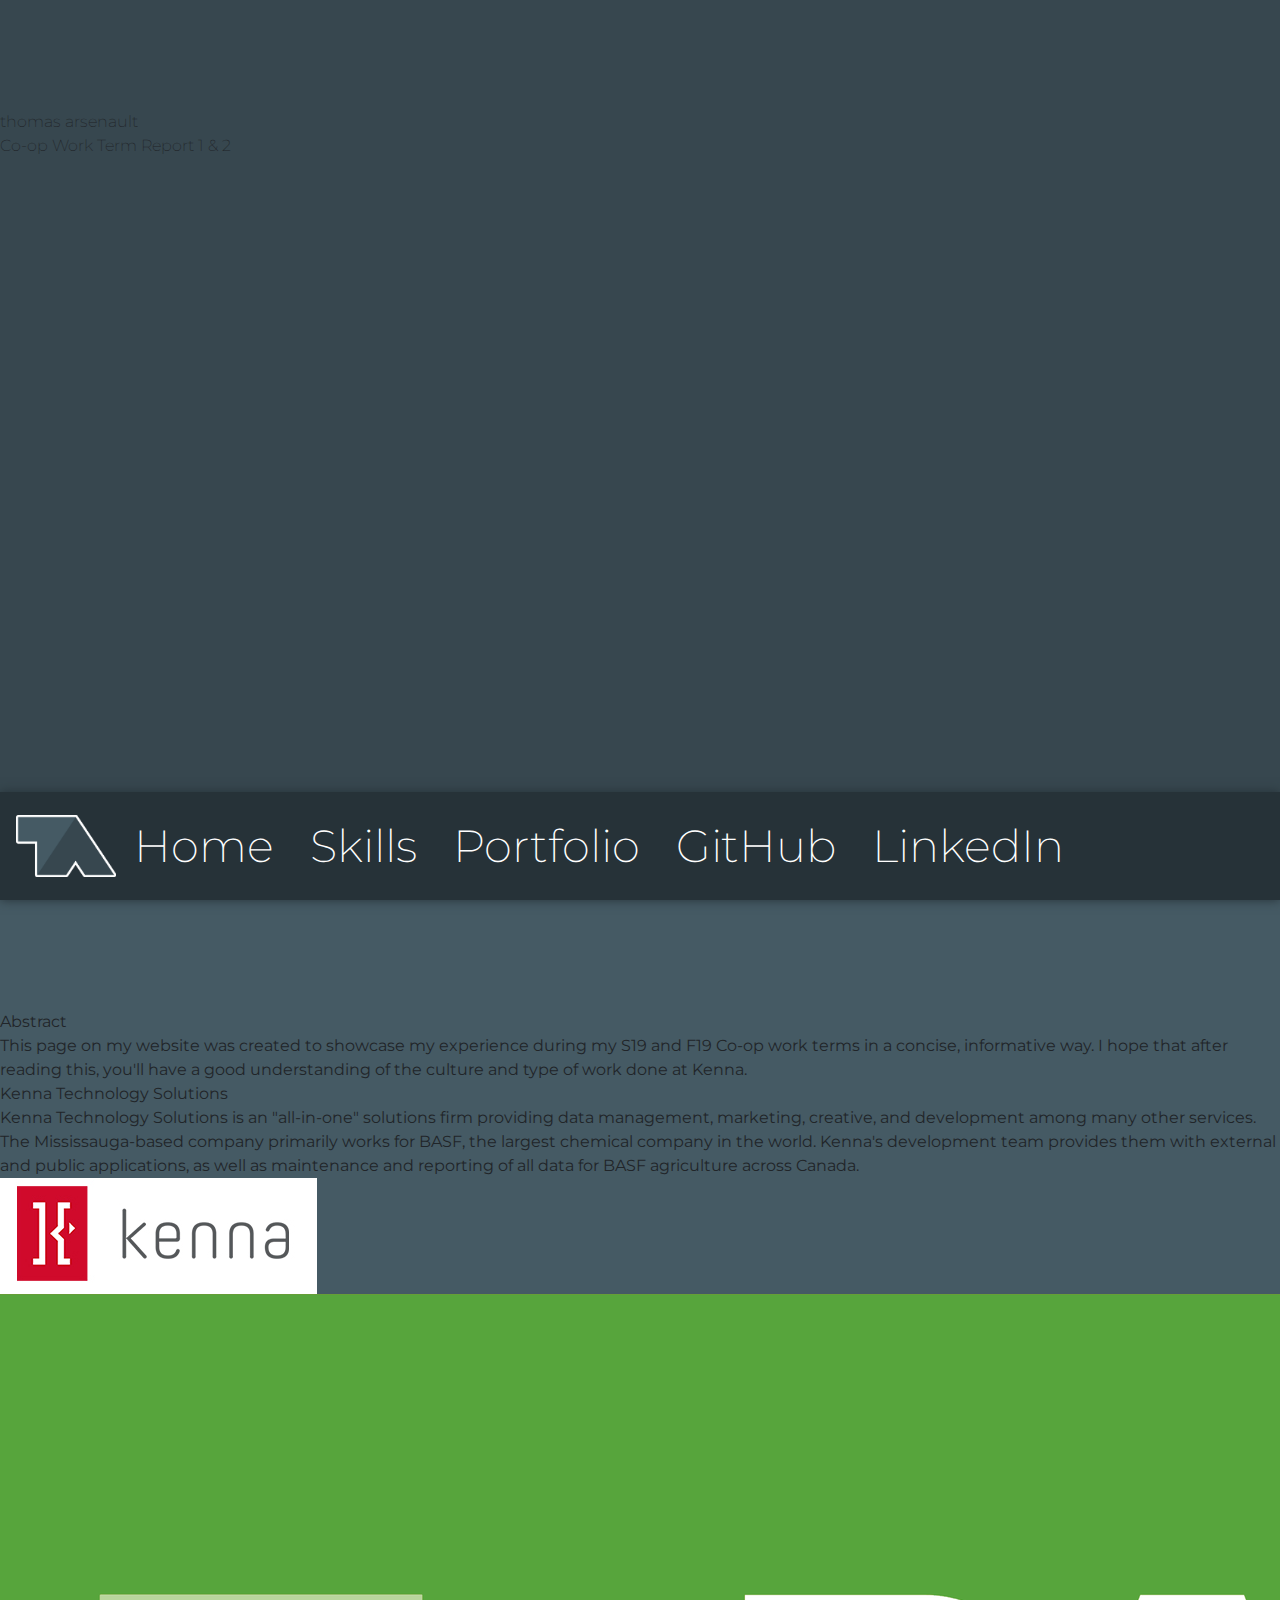
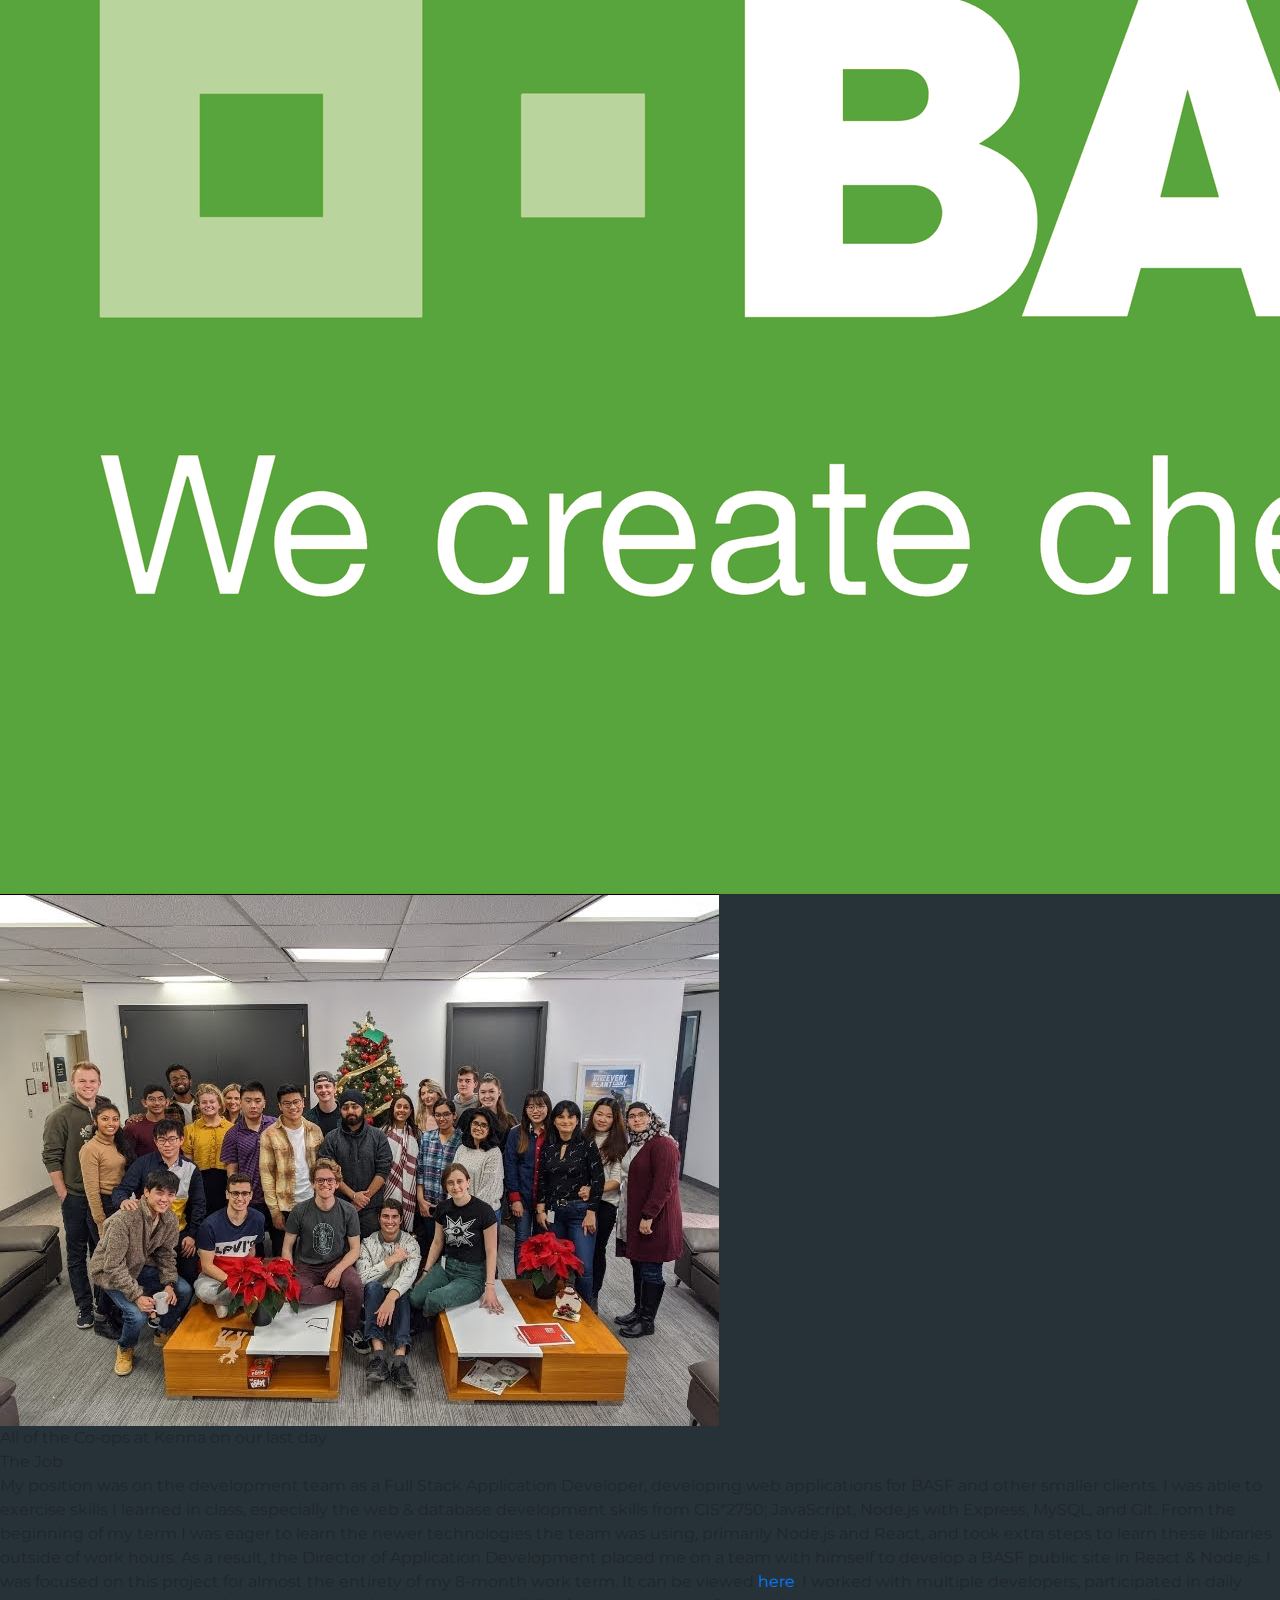
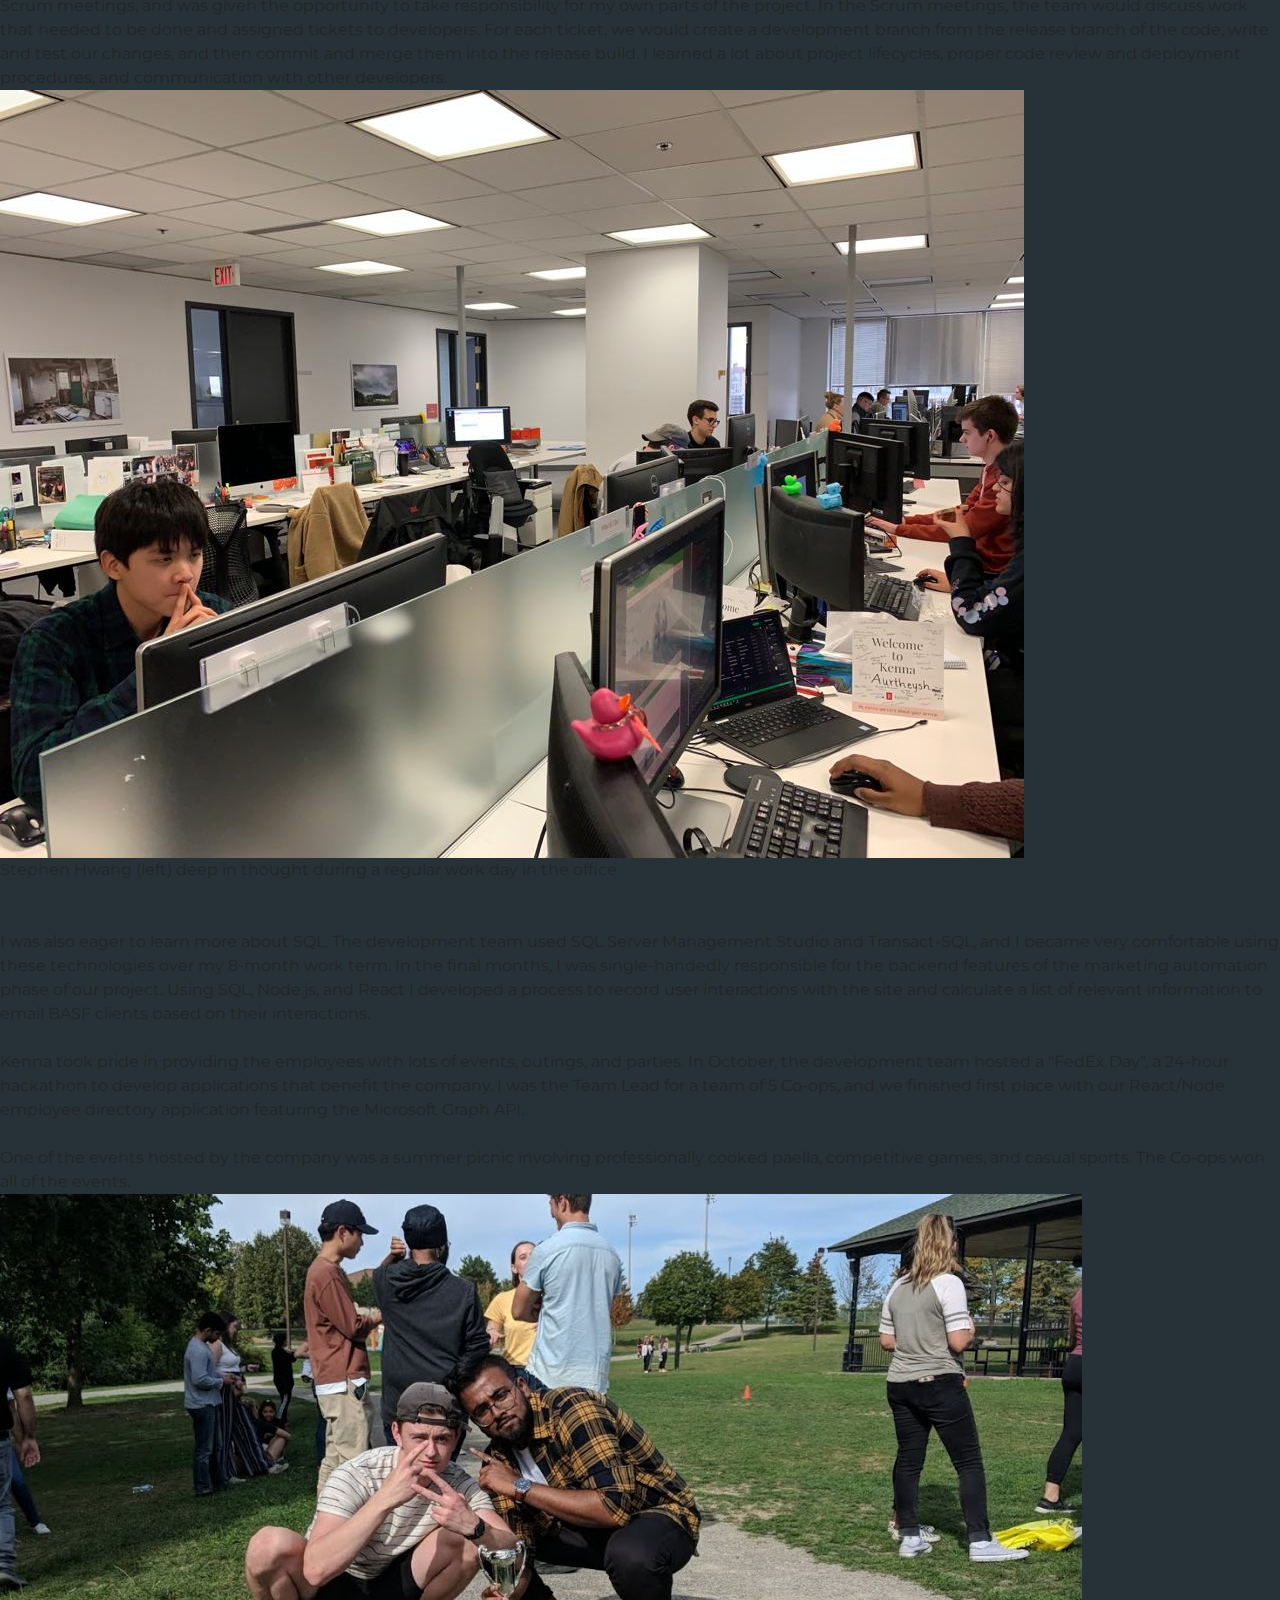
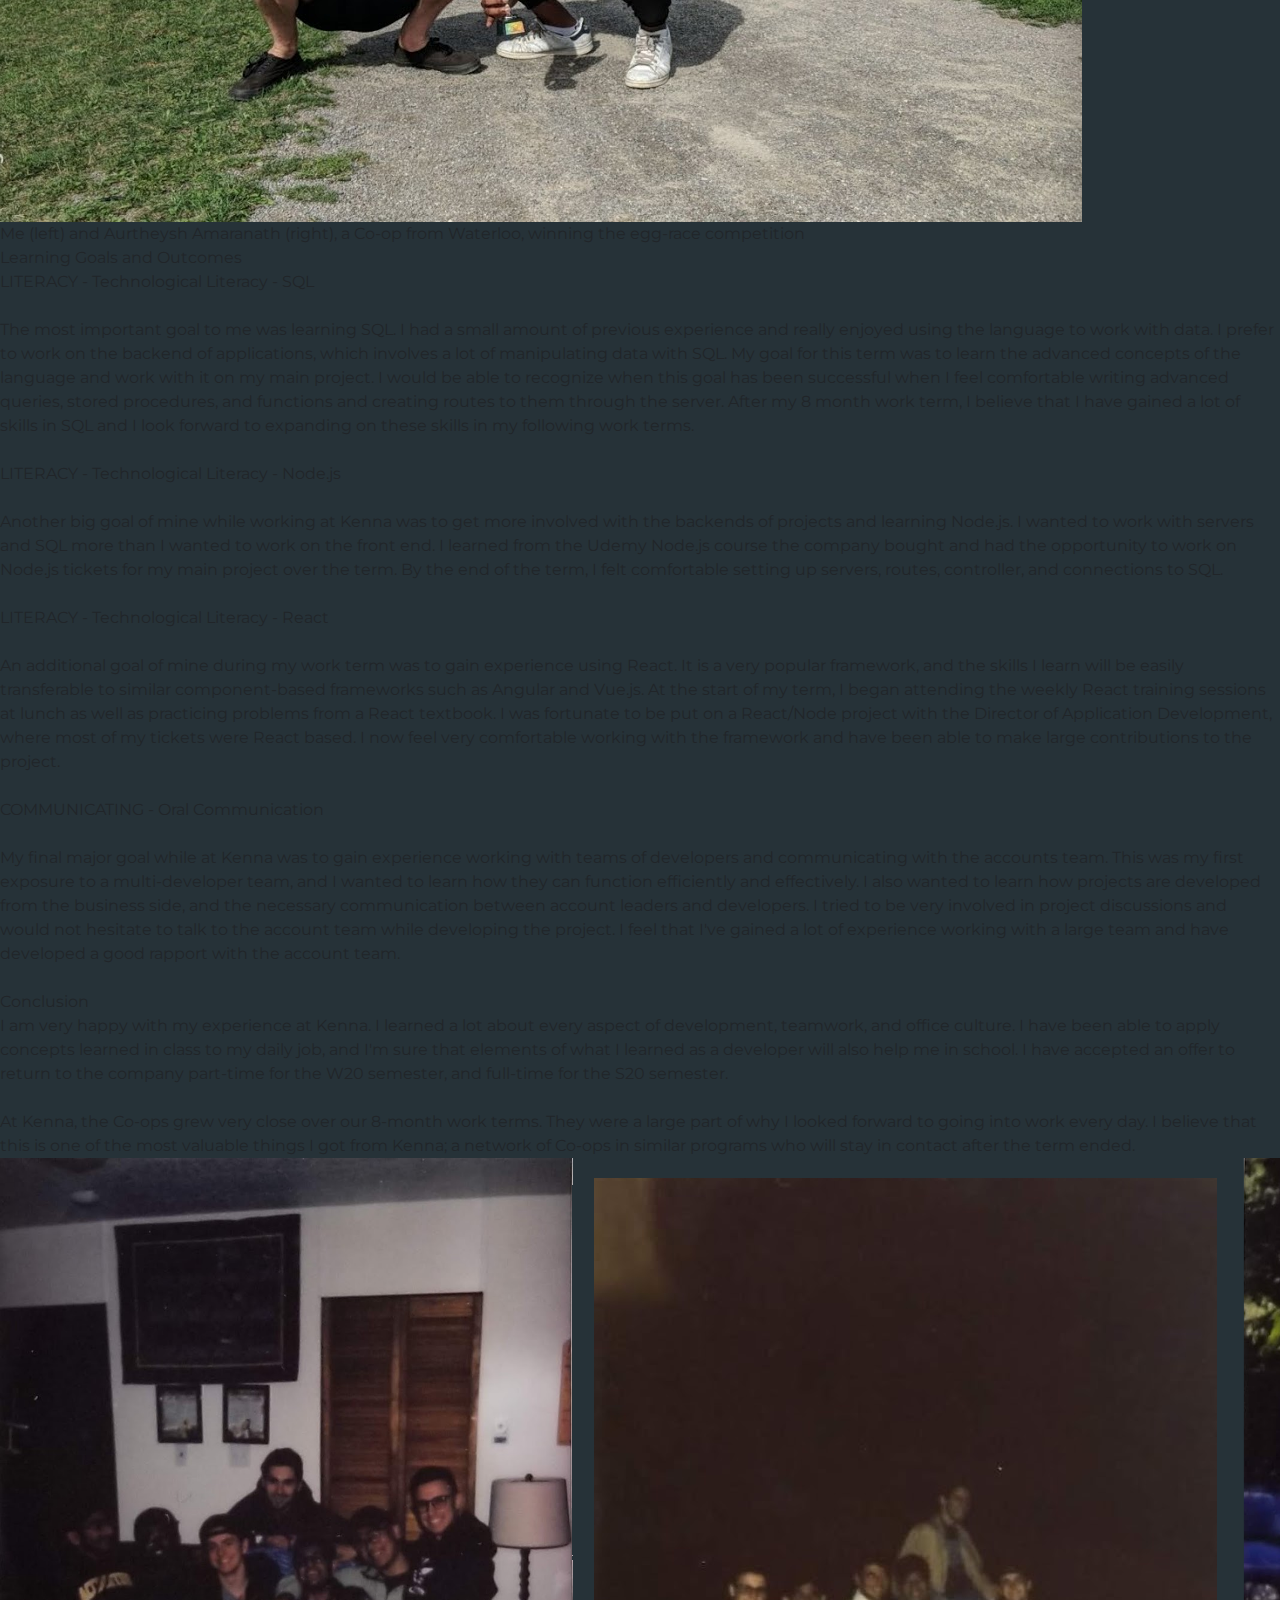
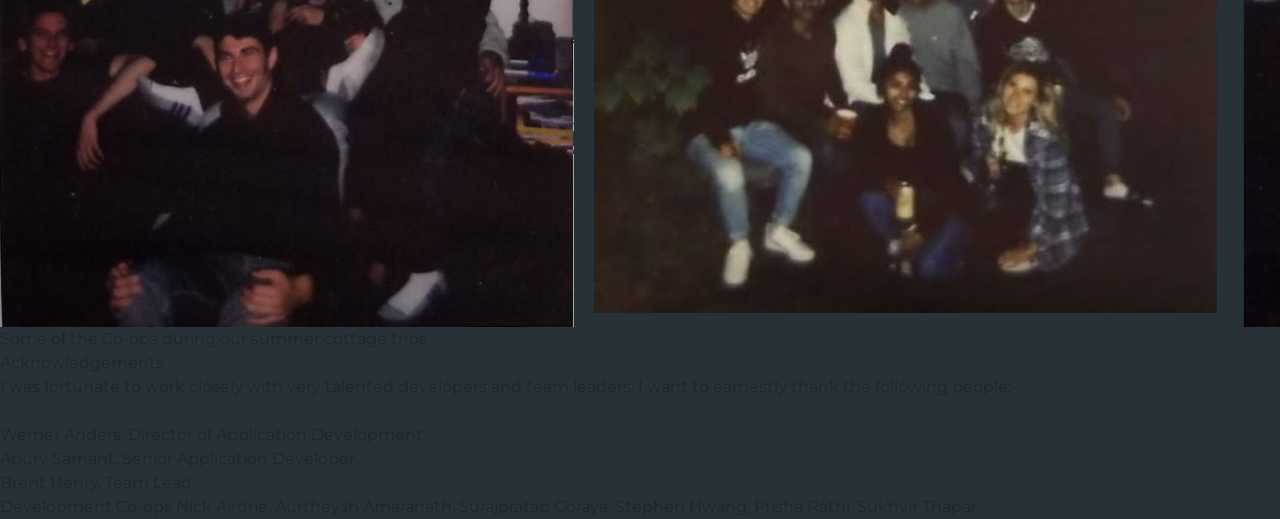
<file: coop-work-term-report/index.html>
<head>
    <link rel="stylesheet" href="https://maxcdn.bootstrapcdn.com/bootstrap/4.0.0/css/bootstrap.min.css" integrity="sha384-Gn5384xqQ1aoWXA+058RXPxPg6fy4IWvTNh0E263XmFcJlSAwiGgFAW/dAiS6JXm" crossorigin="anonymous">
    <link rel="stylesheet" href="../css/index.css">
    <link rel="stylesheet" href="../navbar/navbar.css">
    <link rel="apple-touch-icon" sizes="180x180" href="../resources/favicon/apple-touch-icon.png">
    <link rel="icon" type="image/png" sizes="32x32" href="../resources/favicon/favicon-32x32.png">
    <link rel="icon" type="image/png" sizes="16x16" href="../resources/favicon/favicon-16x16.png">
    <link rel="manifest" href="../resources/favicon/site.webmanifest">
    <title>Thomas Arsenault | Developer</title>
    <meta name="viewport" content="width=device-width, initial-scale=1, height=device-height">


</head>
<body>
    <div class="fullPage homePage">
        <div class="homePolygon">
            <div class="homeBanner">
            <div class="homeTitle">
                <span>thomas</span> <span>arsenault</span>
            </div>
            <div class="homeSubtitle">
                Co-op Work Term Report 1 & 2
            </div>
            </div>
        </div>
        <nav id="navbarPlaceholder" class="homeNavbar mainNavbar navbar navbar-expand-lg navbar-dark"></nav>
    </div>
    <div class="fullPage">
        <div class="workTermBody">
            <div class="paragraphTitle">
                Abstract
            </div>
            <div class="paragraph">
                This page on my website was created to showcase my experience during my S19 and F19 Co-op work terms in a concise, informative way. I hope that after reading this, you'll have a good understanding of the culture and type of work done at Kenna.
            </div>
            <div class="paragraphTitle">
                Kenna Technology Solutions
            </div>
            <div class="paragraph">
                Kenna Technology Solutions is an "all-in-one" solutions firm providing data management, marketing, creative, and development among many other services. The Mississauga-based company primarily works for BASF, the largest chemical company in the world. Kenna's development team provides them with external and public applications, as well as maintenance and reporting of all data for BASF agriculture across Canada.
                <br />
                <div class="reportImageContainer">
                    <img class="reportImageLogo" src="../resources/Kenna-Logo.png" />
                    <img class="reportImageLogo" src="../resources/BASF_Logo.png" />
                </div>
                <div class="reportImageContainer">
                    <img class="reportImage" src="../resources/Report_Coop_1.png" />
                    <div class="reportImageCaption">
                        All of the Co-ops at Kenna on our last day
                    </div>
                </div>
            </div>
            <div class="paragraphTitle">
                The Job
            </div>
            <div class="paragraph">
                My position was on the development team as a Full Stack Application Developer, developing web applications for BASF and other smaller clients. I was able to exercise skills I learned in class, especially the web & database development skills from CIS*2750; JavaScript, Node.js with Express, MySQL, and Git. From the beginning of my term I was eager to learn the newer technologies the team was using, primarily Node.js and React, and took extra steps to learn these libraries outside of work hours. As a result, the Director of Application Development placed me on a team with himself to develop a BASF public site in React & Node.js. I was focused on this project for almost the entirety of my 8-month work term. It can be viewed <a href="https://agro.basf.ca/trial_results/">here</a>. I worked with multiple developers, participated in daily Scrum meetings, and was given the opportunity to take responsibility for my own parts of the project. In the Scrum meetings, the team would discuss work that needed to be done and assigned tickets to developers. For each ticket, we would create a development branch from the release branch of the code, write and test our changes, and then commit and merge them into the release build. I learned a lot about project lifecycles, proper code review and deployment procedures, and communication with other developers.
                <div class="reportImageContainer">
                    <img class="reportImage coopImage4" src="../resources/Report_Coop_4.png" /><br />
                    <div class="reportImageCaption">
                        Stephen Hwang (left) deep in thought during a regular work day in the office
                    </div>
                </div>
                <br /><br />I was also eager to learn more about SQL. The development team used SQL Server Management Studio and Transact-SQL, and I became very comfortable using these technologies over my 8-month work term. In the final months, I was single-handedly responsible for the backend features of the marketing automation phase of our project. Using SQL, Node.js, and React I developed a process to record user interactions with the site and calculate a list of relevant information to email BASF clients based on their interactions.
                <br /><br />Kenna took pride in providing the employees with lots of events, outings, and parties. In October, the development team hosted a "FedEx Day", a 24-hour hackathon to develop applications that benefit the company. I was the Team Lead for a team of 5 Co-ops, and we finished first place with our React/Node employee directory application featuring the Microsoft Graph API. 
                <br /><br />One of the events hosted by the company was a summer picnic involving professionally cooked paella, competitive games, and casual sports. The Co-ops won all of the events.
                <br />
                <div class="reportImageContainer">
                    <img class="reportImage" src="../resources/Report_Coop_3.png" /><br />
                    <div class="reportImageCaption">
                        Me (left) and Aurtheysh Amaranath (right), a Co-op from Waterloo, winning the egg-race competition
                    </div>
                </div>
            </div>
            <div class="paragraphTitle">
                Learning Goals and Outcomes
            </div>
            <div class="paragraph">
                <div class="workTermSubHeader">
                    LITERACY - Technological Literacy - SQL<br /><br />
                </div>
                The most important goal to me was learning SQL. I had a small amount of previous experience and really enjoyed using the language to work with data. I prefer to work on the backend of applications, which involves a lot of manipulating data with SQL. My goal for this term was to learn the advanced concepts of the language and work with it on my main project. I would be able to recognize when this goal has been successful when I feel comfortable writing advanced queries, stored procedures, and functions and creating routes to them through the server. After my 8 month work term, I believe that I have gained a lot of skills in SQL and I look forward to expanding on these skills in my following work terms.
                <br /><br />
                <div class="workTermSubHeader">
                    LITERACY - Technological Literacy - Node.js<br /><br />
                </div>
                Another big goal of mine while working at Kenna was to get more involved with the backends of projects and learning Node.js. I wanted to work with servers and SQL more than I wanted to work on the front end. I learned from the Udemy Node.js course the company bought and had the opportunity to work on Node.js tickets for my main project over the term. By the end of the term, I felt comfortable setting up servers, routes, controller, and connections to SQL.
                <br /><br />
                <div class="workTermSubHeader">
                    LITERACY - Technological Literacy - React<br /><br />
                </div>
                An additional goal of mine during my work term was to gain experience using React. It is a very popular framework, and the skills I learn will be easily transferable to similar component-based frameworks such as Angular and Vue.js. At the start of my term, I began attending the weekly React training sessions at lunch as well as practicing problems from a React textbook. I was fortunate to be put on a React/Node project with the Director of Application Development, where most of my tickets were React based. I now feel very comfortable working with the framework and have been able to make large contributions to the project.
                <br /><br />
                <div class="workTermSubHeader">
                    COMMUNICATING - Oral Communication<br /><br />
                </div>
                My final major goal while at Kenna was to gain experience working with teams of developers and communicating with the accounts team. This was my first exposure to a multi-developer team, and I wanted to learn how they can function efficiently and effectively. I also wanted to learn how projects are developed from the business side, and the necessary communication between account leaders and developers. I tried to be very involved in project discussions and would not hesitate to talk to the account team while developing the project. I feel that I've gained a lot of experience working with a large team and have developed a good rapport with the account team.
                <br /><br />
            </div>
            <div class="paragraphTitle">
                Conclusion
            </div>
            <div class="paragraph">
                I am very happy with my experience at Kenna. I learned a lot about every aspect of development, teamwork, and office culture. I have been able to apply concepts learned in class to my daily job, and I'm sure that elements of what I learned as a developer will also help me in school. I have accepted an offer to return to the company part-time for the W20 semester, and full-time for the S20 semester.
            <br /><br />At Kenna, the Co-ops grew very close over our 8-month work terms. They were a large part of why I looked forward to going into work every day. I believe that this is one of the most valuable things I got from Kenna; a network of Co-ops in similar programs who will stay in contact after the term ended. 
            <br /><div class="reportImageContainer">
                <img class="reportImage coopImage2" src="../resources/Report_Coop_2.png" />
                <div class="reportImageCaption">
                    Some of the Co-ops during our summer cottage trips
                </div>
            </div>
            </div>
            <div class="paragraphTitle">
                Acknowledgements
            </div>
            <div class="paragraph">
                I was fortunate to work closely with very talented developers and team leaders. I want to earnestly thank the following people;
                <br /><br />Werner Anders, Director of Application Development
                <br />Apurv Samant, Senior Application Developer
                <br />Brent Henry, Team Lead
                <br />Development Co-ops Nick Airdrie, Aurtheysh Amaranath, Surajpratap Goraya, Stephen Hwang, Prisha Rathi, Sukhvir Thapar

            </div>
        </div>
    </div>


</body>

<script src="https://code.jquery.com/jquery-3.4.1.min.js"></script>
<script src="../js/main.js"></script>
<script src="../js/navbar.js"></script>
<script src="https://cdnjs.cloudflare.com/ajax/libs/popper.js/1.12.9/umd/popper.min.js" integrity="sha384-ApNbgh9B+Y1QKtv3Rn7W3mgPxhU9K/ScQsAP7hUibX39j7fakFPskvXusvfa0b4Q" crossorigin="anonymous"></script>
<script src="https://maxcdn.bootstrapcdn.com/bootstrap/4.0.0/js/bootstrap.min.js" integrity="sha384-JZR6Spejh4U02d8jOt6vLEHfe/JQGiRRSQQxSfFWpi1MquVdAyjUar5+76PVCmYl" crossorigin="anonymous"></script>
</file>
<file: css/index.css>
@import url('https://fonts.googleapis.com/css?family=Montserrat:200,300,400&display=swap');

*{
    margin: 0px;
    padding: 0px;
    --light-blue-1: #81D4FA;
    --light-blue-2: #4FC3F7;
    --dark-bg-1: #455A64;
    --dark-bg-2: #37474F;
    --dark-bg-3: #263238;
    --dark-bg-shadow: #111619;
}

body{
    font-family: 'Montserrat', sans-serif;
    background-color: var(--dark-bg-3);
}

.fullPage {
width: 100%;
height: 100vh;
position: relative;
padding-top: 110px;
background-color: var(--dark-bg-1);
}

.home-page {
    width: 100%;
    position: relative;
    padding-top: 100px;
    color: white;
}

.invisible {
    background-color: red;
}
.about-me-bio {
    width: 100%;
    background-color: var(--dark-bg-3);
    margin: 0;
    margin-top: -110px;
    color: white;
    z-index: 10;
}

.about-me-bio .row {
    margin: 0;
}

.about-me-bio .img-container {
    text-align: center;
    padding: 60px 0;
}

.about-me-bio .img-container img {
    border-radius: 1000px;
    height: 300px;
    width: 300px;
    box-shadow: 0 0 20px var(--dark-bg-shadow);
    border: 2px solid white
}

.about-me-bio .bio-container {
    padding-top: 100px;
}

.about-me-bio .field {
    font-weight: bold;
    font-size: 18px;
}

.about-me-bio .text {
    padding: 20px 100px 50px;
    font-size: 18px;
}

.about-me-bio .about-me-button {
    background-color: var(--dark-bg-2);
    padding: 10px;
    margin: 30px;
    color: white;
    border-radius: 4px;
    text-align: center;
    transition: 0.4s;
}
.about-me-bio .about-me-button {
    text-decoration: none;
    color: white;
}

.about-me-bio .about-me-button:hover {
    background-color: var(--dark-bg-1);
    cursor: pointer;
    color: white;
}

.mountains {
    background-image: url('../resources/MtWashington.png');
    width: 100%;
    height: 100%;
    background-size: 100%;
    background-repeat: no-repeat;
    z-index: -10;
}

.mountains .row {
    text-align: center;
    height: 100%;
}

.mountains .col-sm-3 .mountain-card-container {
    padding-top: 15%;
    width: 450px;
    margin-left: 40px;
}

.mountains .col-sm-6 .mountain-card-container {
    padding-top: 20%;
    width: 600px;
}
.mountains .mountain-card {
    background-color: white;
    padding: 10px;
    border-radius: 10px;
    margin: 20px;
    box-shadow: 0 0 5px 0px #383838;
}

.homePage {
    background-color: var(--dark-bg-2);
    font-weight: 200;

}

.home-polygon-wrapper {
    filter: drop-shadow(0 0 5px var(--dark-bg-3));
    width: 100%;
    height: 100%;

}
.home-polygon {
    position: absolute;
    /* top: 15%; */
    left: 0;
    right: 0;
    margin: auto;
    clip-path: polygon(10% 0%, 100% 0%, 90% 100%, 0% 100%);
    background-color: white;
    width: 90%;
    height: 60%;
}

.home-banner {
    text-align: center;
    vertical-align: middle;
    position: relative;
    height: 100%;
    background-color: var(--dark-bg-3);
    color: white;
}


.home-title {
    font-size: 10vh;
    margin: auto;
    padding: 10% 10% 0 10%;
}

.home-subtitle {
    /* padding-top: 10%; */
    font-size: 4vh;
    position: absolute;
    bottom: 30px;
    left: 50%;
    transform: translate(-50%, 0);    
}

/* .portfolio {
    margin: 0 3vh 3vh 3vh;  
} */

.portfolioCard {
    margin-top: 3vh;
    margin: 3vh 20px 0 20px;
    padding: 0;
}

.portfolioYear {
    color: var(--light-blue-2)
}

.portfolioNav {
    text-align: center;
    width: 100%;
    margin: 20px 0 0;
    padding-bottom: 20px;
    box-shadow: 0 10px 20px -4px #F2F2F2;
}

.portfolioNavCard {
    font-size: 2.5vh;
    font-weight: 300;
    padding: 30px;
    margin: 10px;
    background-color: var(--light-blue-1);
    color: white;
    border-radius: 4px;
    width: 100%;
    cursor: pointer;
    
}

.portfolioNavCard:hover {
    text-decoration: none;
    color: white;
    background-color: var(--light-blue-2)
}

.portfolioTitle {
    padding: 15px;
    background-color: var(--light-blue-1);
    color: white;
    border-radius: 4px;
    margin: 60px 0 20px 0;
    font-size: 2vh;
    font-weight: 300;
}

.portfolioImageContainer {
    display: flex;
    height: 380px;
}

.portfolioImage {
    display: inline-block;
    margin: auto 0 auto 30px;
}

.portfolioImageTitle {
    display: inline-block;
    color: white;
    font-size: 4vh;
    /* margin: 150px 30px 150px 0; */
    margin: auto 30px auto 0;   
    text-align: center;
    color: white;
    text-shadow:
    -1px -1px 0 #000,  
    1px -1px 0 #000,
    -1px 1px 0 #000,
    1px 1px 0 #000;
}

.portfolioButton {
    background-color: var(--light-blue-1);
    color: white;
    padding: 10px;
    margin-right: 15px;
}

.portfolioButton:hover {
    background-color: var(--light-blue-2);
    color: white;
}

.portfolioButtonContainer {
    position: absolute;
    bottom: 20px;
}

.portfolioDemoImage {
    /* display: flex; */
    /* width: 100px; */
    /* margin: 20px; */
    width: 200px;
}

#portfolioDemoReplacement {
    display: none;
}

.portfolioMoreInfoCard {
    padding: 10px;
}
.portfolioMoreInfoButton {
    background-color: var(--light-blue-1);
    color: white;
    padding: 30px;
    width: 100%;
}

.portfolioMoreInfoButton:hover {
    background-color: var(--light-blue-2);
    color: white;
}

.homeAbout {
    margin: 40px;
    font-weight: 200;
    font-size: 2.5vh;
}

.homeAboutTitle {
    font-size: 5vh;
    margin-bottom: 30px;
}

.homeAboutInfo {
    padding: 30px;
}

.homeEducation {
    box-shadow: 0 0 10px -2px #888888;
    padding: 40px;
    border-radius: 5px;
}

.homeEducationGuelph {
    width: 100%;
}

.homeEducationTable{
    font-weight: 200;
    font-size: 2vh;
    width: 100%;
}

.portfolioBASF {
    background-image: url('[data-uri]');    
}

.portfolioJytus {
    background-image: url('resources/jytusbackground.png')
}

.portfolioSasha {
    background-image: url("https://www.toptal.com/designers/subtlepatterns/patterns/so-white.png")
}

.portfolioJungleHut {
    background-image: url('resources/junglehutbackground.png')
}

.portfolioKenna {
    background-color: #D00A2B;
}

.portfolioNextBus{
    background-image: url("https://www.toptal.com/designers/subtlepatterns/patterns/funky-lines.png")
}



a {
    text-decoration: none;
}

a:hover {
    text-decoration: none;
}
@media screen and (max-width : 446px) {
    .home-title {
        font-size: 3vh;
    }
    .home-subtitle {
        font-size: 1.5rem;
    }
} 

@media screen and (max-width : 575px) {
    .home-title {
        font-size: 5vh;
    }
    .home-subtitle {
        padding-top: 30%;
        font-size: 3vh;
    }
    .portfolioImage {
        display: inline-block;
        margin: 30px auto 0px auto;
        width: 50%;
    }
    
    .portfolioImageTitle {
        display: inline-block;
        color: white;
        font-size: 3vh;
        margin: 30px;
    }
    .portfolio {
        margin: 1vh;
    }
    #portfolioDemoReplacement {
        display: block;
    }
    .portfolioDemoImage {
        display: none;
    }

    .workTermBody {
        padding: 0 5%;
    }

    .reportImage {
        width: 80%;
        height: 40%;
    }

    .coopImage2 {
        height: 200px;
    }

    .coopImage4 {
        height: 300px;
    }


} 


/* @media screen and (max-width : 446px) {
    .homeTitle {
        font-size: 3rem;
    }
    .homeSubtitle {
        padding-top: 40%;
        font-size: 1rem;
    }
}
*/

/* TRANSITIONS */
.tracking-in-contract {
    -webkit-animation: tracking-in-contract 0.8s cubic-bezier(0.215, 0.610, 0.355, 1.000) both;
            animation: tracking-in-contract 0.8s cubic-bezier(0.215, 0.610, 0.355, 1.000) both;
}
@-webkit-keyframes tracking-in-contract {
    0% {
    letter-spacing: .4em;
    opacity: 0;
    }
    40% {
    opacity: 0.6;
    }
    100% {
    letter-spacing: normal;
    opacity: 1;
    }
}
@keyframes tracking-in-contract {
    0% {
    letter-spacing: .4em;
    opacity: 0;
    }
    40% {
    opacity: 0.6;
    }
    100% {
    letter-spacing: normal;
    opacity: 1;
    }
}

/* HOME PAGE CUBES */

/* -- 7 -- */
.cube {
    position: fixed;
    width: 10px;
    height: 10px;
    left: 50vw;
    top: 70vh;
    border: 1px solid #FFEB3B;
    -webkit-transform-origin: top left;
            transform-origin: top left;
    -webkit-transform: scale(0) rotate(0deg) translate(-50%, -50%);
            transform: scale(0) rotate(0deg) translate(-50%, -50%);
    -webkit-animation: cube 12s ease-in forwards infinite;
            animation: cube 12s ease-in forwards infinite;
}
.cube:nth-child(2n) {
    border-color: #2196F3;
}
.cube:nth-child(3n) {
    border-color: #FFEB3B;
}

/* -- 2 -- */
.cube:nth-child(2) {
    border-color: #2196F3;
    -webkit-animation-delay: -10s;
            animation-delay: -10s;
            top: 11vh;
            left: 10vw;
}

/* -- 3 -- */
.cube:nth-child(3) {
    border-color: #F44336;
    -webkit-animation-delay: -9s;
            animation-delay: -9s;
            left: 90vw;
            top: 80vh;
}

/* -- 14 -- */
.cube:nth-child(14) {
    border-color:  #F44336;
    -webkit-animation-delay:-8s;
            animation-delay:-8s;
            left: 2vw;
            top: 70vh; 
}
/* -- 4 -- */
.cube:nth-child(4) {
    border-color: #2196F3;
    -webkit-animation-delay: -7s;
            animation-delay: -7s;
            left: 90vw;
            top: 10vh;
}

/* -- 12 -- */
.cube:nth-child(12) {
    border-color:  #F44336;
    -webkit-animation-delay: -6s;
            animation-delay: -6s;
            left: 38vw;
            top: 75vh; 
}

/* -- 13 -- */
.cube:nth-child(13) {
    border-color: #FFEB3B;
    -webkit-animation-delay: -5s;
            animation-delay: -5s;
            left: 62vw;
            top: 6vh; 
}

/* -- 11 -- */
.cube:nth-child(11) {
    border-color: #2196F3;
    -webkit-animation-delay: -4s;
            animation-delay: -4s;
            left: 65vw;
            top: 75vh;
}

/* -- 15 -- */
.cube:nth-child(15) {
    border-color: #F44336;
    -webkit-animation-delay: -3s;
            animation-delay: -3s;
            left: 37vw;
            top: 6vh; 
}

/* -- 18 -- */
.cube:nth-child(18) {
    border-color: #2196F3;
    -webkit-animation-delay: -2s;
            animation-delay: -2s;
            left: 90vw;
            top: 55vh;
}

/* -- 9 -- */
.cube:nth-child(9) {
    border-color: #FFEB3B;
    -webkit-animation-delay: -1s;
            animation-delay: -1s;
            left: 5vw;
            top: 30vh;
}


/* -- 6 -- */
.cube:nth-child(6) {
    border-color: #2196F3;
    -webkit-animation-delay: 1s;
            animation-delay: 1s;
            left: 50vw;
            top: 5vh;
}

/* -- 16 -- */
.cube:nth-child(16) {
    border-color: #FFEB3B;
    -webkit-animation-delay: 2s;
            animation-delay: 2s;
            left: 22vw;
            top: 74vh; 
}

/* -- 8 -- */
.cube:nth-child(8) {
    border-color: #FFEB3B;
    -webkit-animation-delay: 3s;
            animation-delay: 3s;
            left: 90vw;
            top: 35vh;
}

/* -- 19 -- */
.cube:nth-child(19) {
    border-color: #2196F3;
    -webkit-animation-delay: 4s;
            animation-delay: 4s;
            left: 5vw;
            top: 55vh;
}

/* -- x -- */
.cube:nth-child(7) {
    border-color: #F44336;
    -webkit-animation-delay: 5s;
            animation-delay: 5s;
            left: 75vw;
            top: 5vh;
}

/* -- 5 -- */
.cube:nth-child(5) {
    border-color: #2196F3;
    -webkit-animation-delay: 6s;
            animation-delay: 6s;
            left: 10vw;
            top: 80vh;
}

/* -- 17 -- */
.cube:nth-child(17) {
    border-color: #FFEB3B;
    -webkit-animation-delay: 7s;
            animation-delay: 7s;
            left: 78vw;
            top: 68vh;
}

/* -- 10 -- */
.cube:nth-child(10) {
    border-color: #FFEB3B;
    -webkit-animation-delay: 8s;
            animation-delay: 8s;
            left: 25vw;
            top: 5vh;
}



@-webkit-keyframes cube {
    from {
    -webkit-transform: scale(0) rotate(0deg) translate(-50%, -50%);
            transform: scale(0) rotate(0deg) translate(-50%, -50%);
    opacity: 1;
    }
    to {
    -webkit-transform: scale(20) rotate(960deg) translate(-50%, -50%);
            transform: scale(20) rotate(960deg) translate(-50%, -50%);
    opacity: 0;
    }
}

@keyframes cube {
    from {
    -webkit-transform: scale(0) rotate(0deg) translate(-50%, -50%);
            transform: scale(0) rotate(0deg) translate(-50%, -50%);
    opacity: 1;
    }
    to {
    -webkit-transform: scale(20) rotate(960deg) translate(-50%, -50%);
            transform: scale(20) rotate(960deg) translate(-50%, -50%);
    opacity: 0;
    }
}
</file>
<file: navbar/navbar.css>
#navbarPlaceholder {
}

.mainNavbar {
    width: 100%;
    background-color: var(--dark-bg-3);
    /* background-color: var(--dark-bg-2); */
    z-index: 100;
    transition: 0.5s ease;
    font-weight: 200;   
    font-size: 4vh;
    position: fixed;
    box-shadow: 0 0 10px var(--dark-bg-3);
}

.homeNavbar {
    position: absolute;
    font-size: 5vh;
    bottom: 0px;
    margin-top: 0px;
}

.mainNavLink {
    color: white;
    margin: 0 10px 0 10px;
    font-family: 'Montserrat', sans-serif;
    
}

.navbarLogo img {
    width: 100px;
    margin: 15px 0 15px 0;
    /* filter: drop-shadow(2px 1px 0px #FFF) drop-shadow(-1px 2px 0px #FFF) drop-shadow(1px -1px 0px #FFF) drop-shadow(-1px -1px 0px #FFF) */
}
</file>
